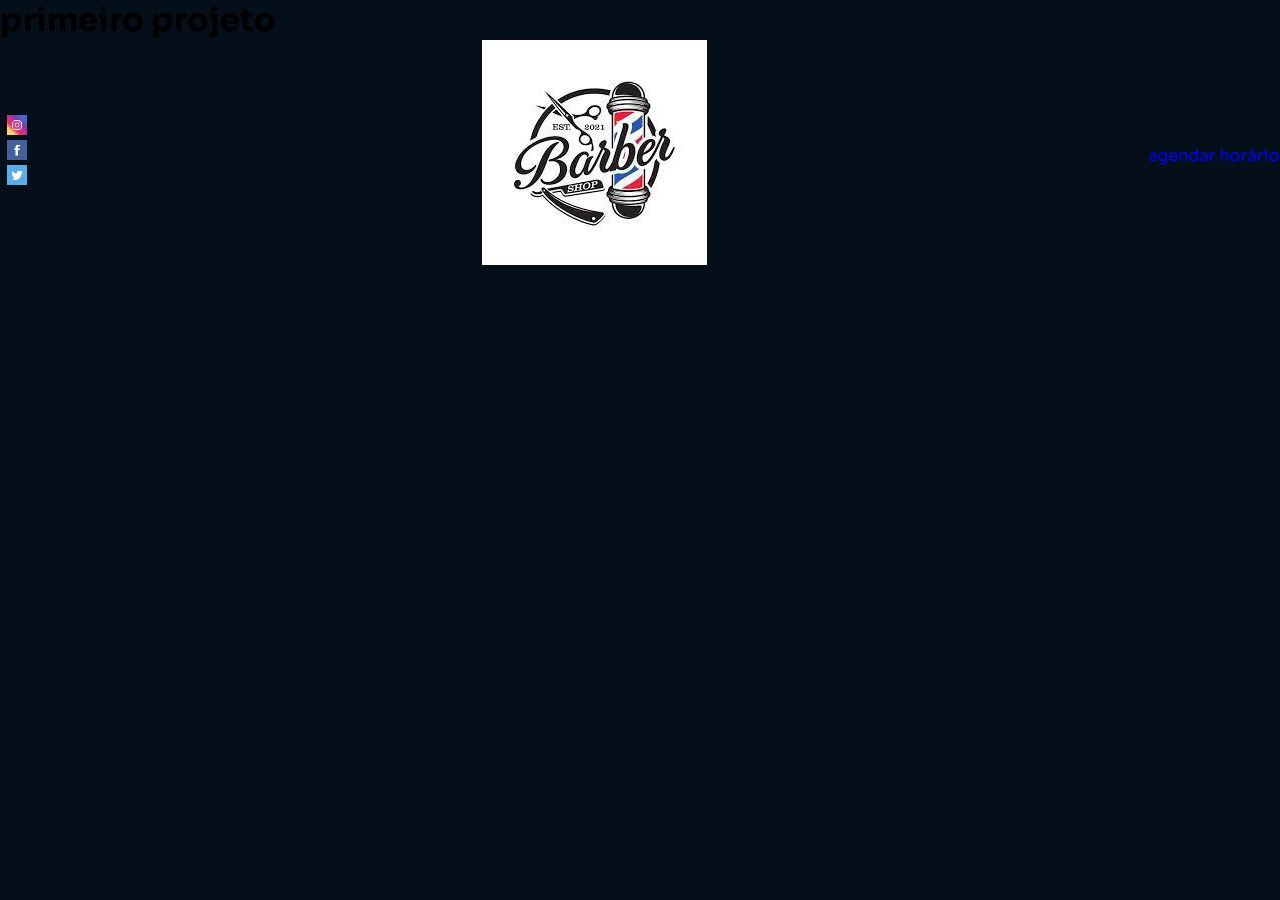
<file: teste/new.html>
<!DOCTYPE html>
<html lang="pt-br">
<head>
    <meta charset="UTF-8">
    <meta name="viewport" content="width=device-width, initial-scale=1.0">
    <title>barber shop</title>
    <link rel="stylesheet" href="style.css">
    <link rel="preconnect" href="https://fonts.googleapis.com"/>
<link rel="preconnect" href="https://fonts.gstatic.com" crossorigin/>
<link href="https://fonts.googleapis.com/css2?family=Sora:wght@300;400;500;600&display=swap" rel="stylesheet"/>

</head>
<body>
    <h1>primeiro projeto</h1>
    <div class="img-fundo">
        <header>
            <nav class="header-conteudo container">
                <div class="header-icons">
                    <a href="https://www.instagram.com/" id="social" target="_blank" ><img src="imagens/instagram.jpg" alt=""></a>
                    <a href="https://www.facebook.com/" id="social" target="_blank"><img src="imagens/facebook.jpg" alt=""></a>
                    <a href="https://twitter.com/login?lang=pt" id="social" target="_blank"><img src="imagens/twitter.jpg" alt=""></a>
                    

                </div>
                <div class="logo">
                    <img 
                    src="imagens/logo.jfif" 
                    alt="logo da barbearia">

                </div>
                <div>
                    <a href="#" class="button">agendar horário</a>
                </div>

            </nav>
        </header>

    </div>
</body>
</html>
</file>
<file: teste/style.css>
@charset "UTF-8";
/*
#06121E
#040f1a
#0c2135
#090d11
#06090c
#1a1f25
#232224
#161617
#353436
#ffffff
#edeaef
#fefbff
#D94140
#b42b2b
#d34040
*/
:root {
   --pn0: #06121E;
    --pe:#040f1a;
   --pc: #0c2135;
   --sn: #090d11;
   --se: #06090c;
  --sc:  #1a1f25;
   --pn: #232224;
   --pe: #161617;
   --pc: #353436;
   --bn: #ffffff;
   --be: #edeaef;
   --bc: #fefbff;
   --vn: #D94140;
   --ve: #b42b2b;
   --vc: #d34040;

}
*{
    margin: 0;
    padding: 0;
    box-sizing: border-box;
    outline: 0;
}
body {
    font-family: 'Sora', sans-serif;
    width: 100%;
    height: 100vh;
    position: relative;
    background-color: #040f1a;

}
button{
    font-family: 'Sora', sans-serif;
    cursor: pointer;
}
svg{
    width: 100%;
}
img{
    width: 100%;
}
a{
    cursor: pointer;
    text-decoration: none;
   
}
div.header-icons {
    width: 20px;
    margin: 10px;
    gap: 14px;
    transition: transform 1s; border 2s;
    transform: translate(-3px, -3px);
       
}


header {
    width: 100%;


}
.header-conteudo {
    display: flex;
    align-items: center;
    justify-content: space-between;

}
</file>
